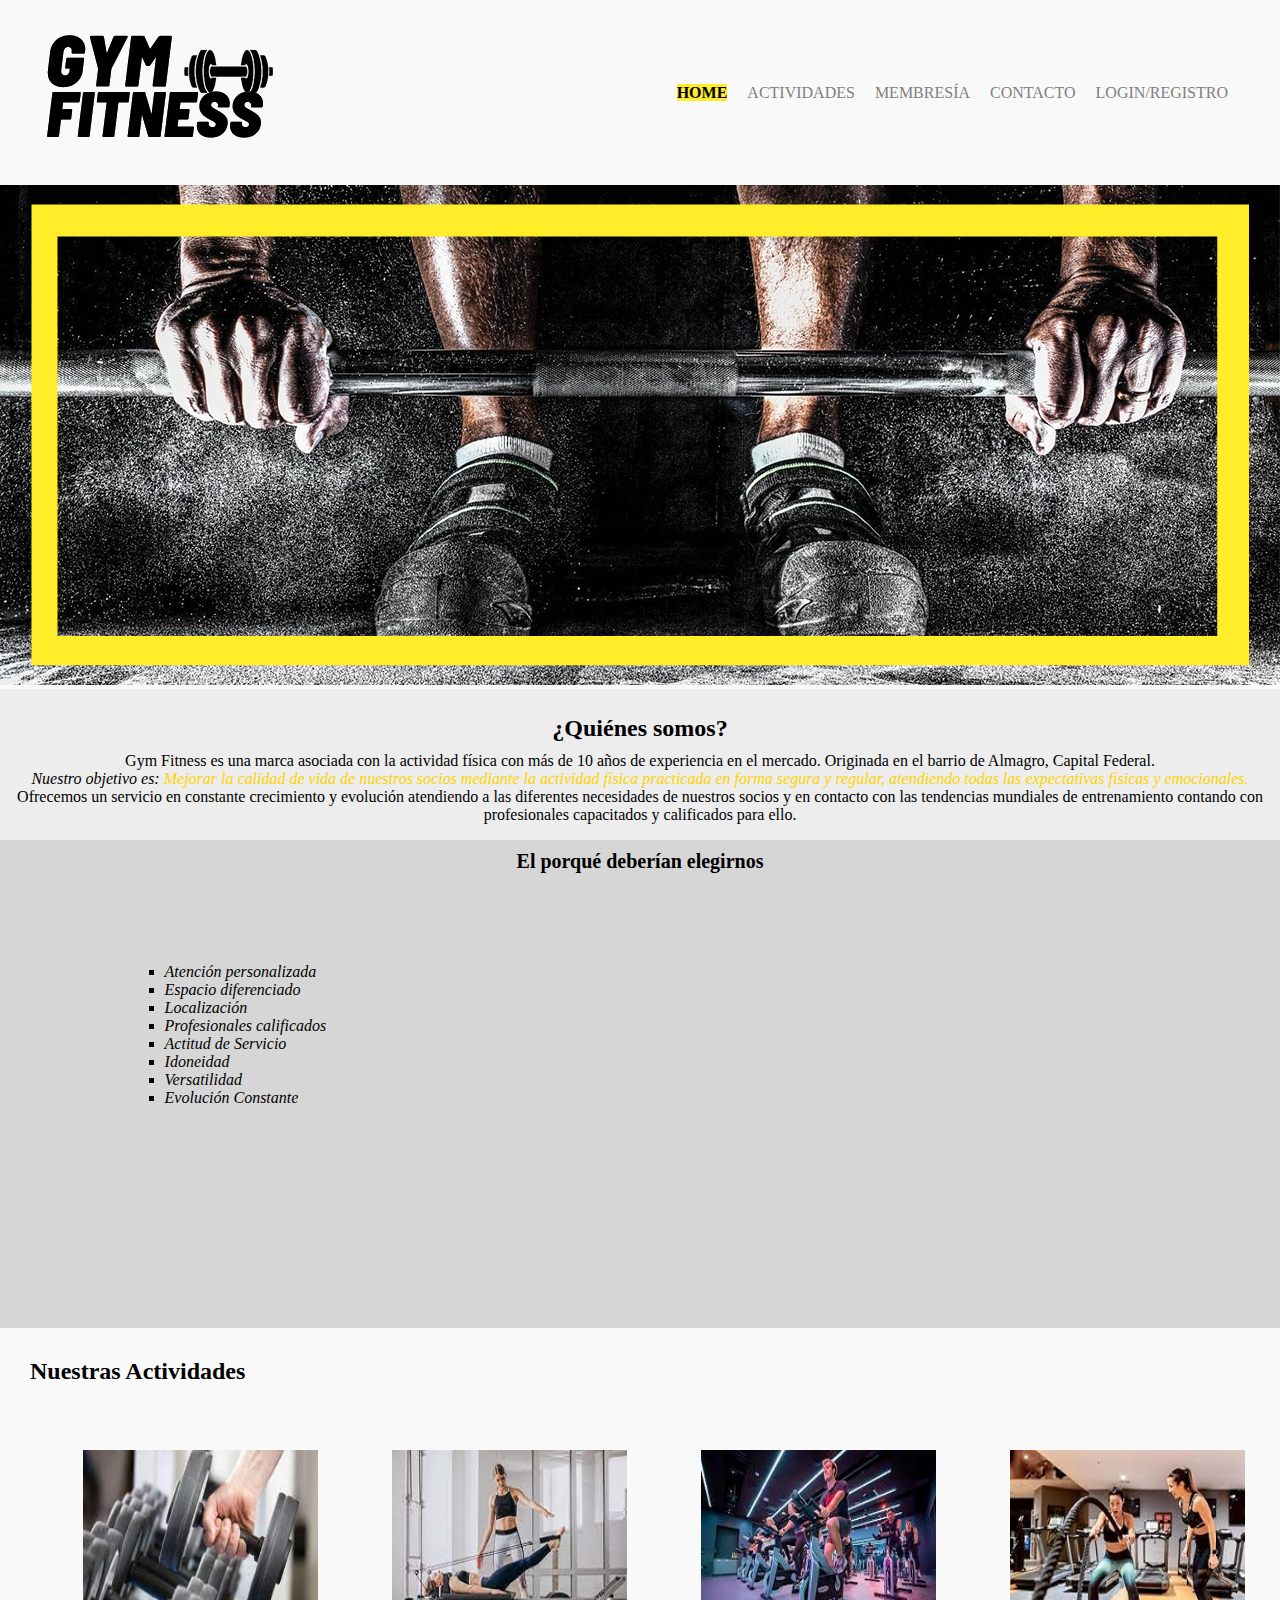
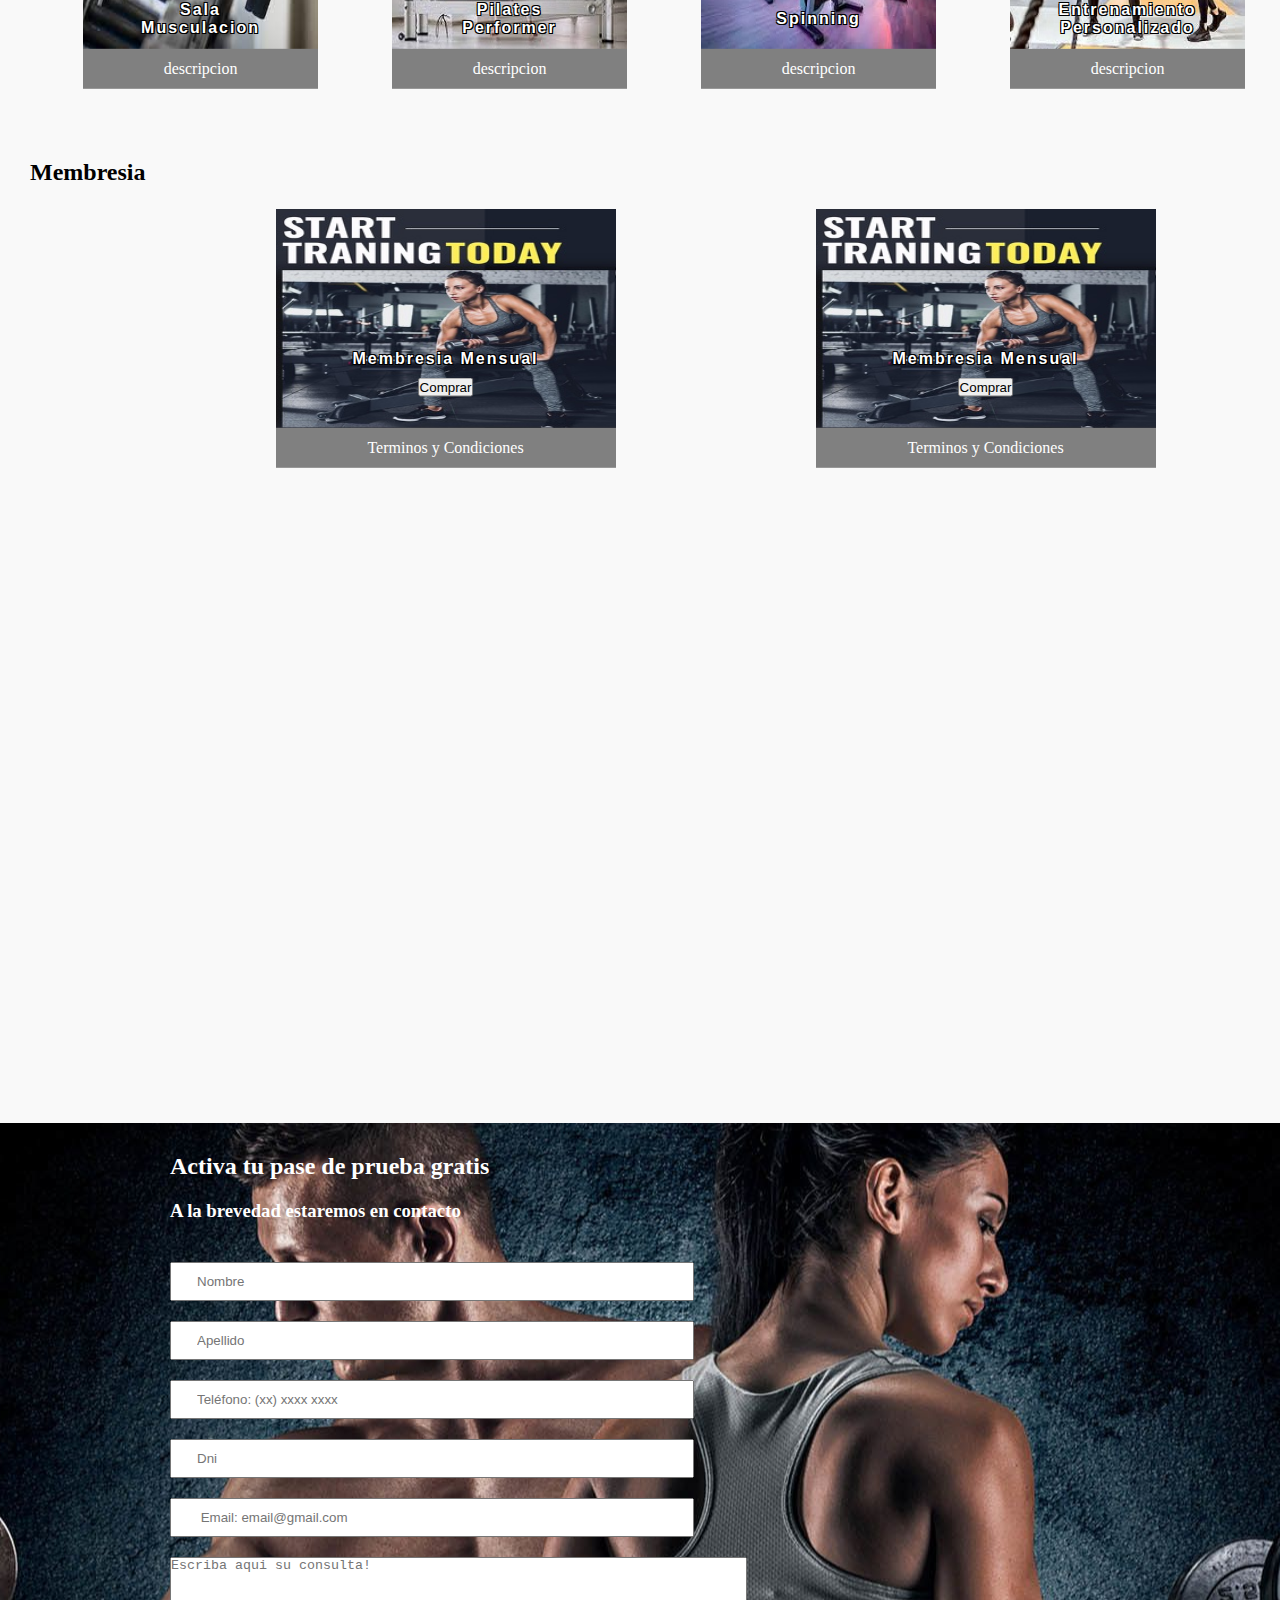
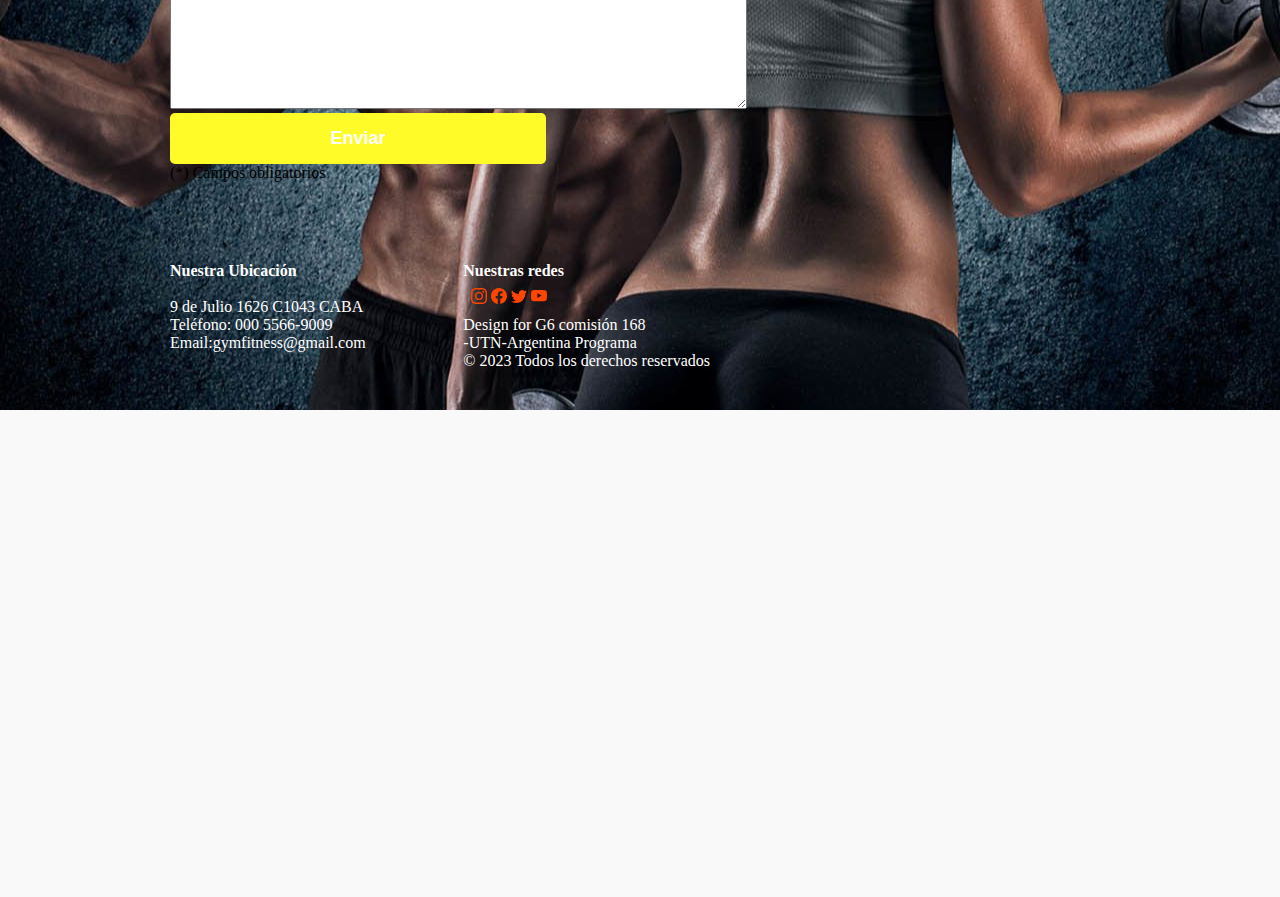
<file: index.html>
<!DOCTYPE html>
<html lang="es">
<head>
    <meta charset="UTF-8">
    <meta http-equiv="X-UA-Compatible" content="IE=edge">
    <meta name="viewport" content="width=device-width, initial-scale=1.0">
    <title>Gym Fitness</title>
    <link href="https://fonts.googleapis.com/css?family=Pacifico|Roboto:100,300,400,500,700,900" rel="stylesheet" />
   <link rel="stylesheet" href="style.css">
   <link rel="shortcut icon" href="images/LogoGymFitnes.ico" type="image
   /ico"/> 
   <link rel="stylesheet"href="https://cdn.jsdelivr.net/npm/bootstrap-icons@1.9.1/font/bootstrap-icons.css">
    
</head>
    <body>
        <!-- HEADER-->
        <header class="cabecera">
            <h1><img class="logo" src="images/LogoGymFitness.png" alt="logo"></h1>
            <nav class="menu">
                <ul class="menu__lista" >
                    <li class="menu__item"><a class="menu__link--activo" href="#contenedorq">Home</a></li>
                    <li class="menu__item"><a class="menu__link" href="#actividades">Actividades</a></li>
                    <li class="menu__item"><a class="menu__link" href="#">Membresía</a></li>
                    <li class="menu__item"><a class="menu__link" href="#formulario">Contacto</a></li>
                    <li class="menu__item"><a class="menu__link" href="#">Login/Registro</a></li>
                </ul>
            </nav>
        </header>

        <main> 

            <img class="banner" src="images/Banner.png" alt="Banner">
            
            <!-- HOME-->
        
            <section class="contenedor-quienes" id="contenedorq">
                <h2 class="titulo-quienes">¿Quiénes somos?</h2>
                <p class="parrafo-quienes">Gym Fitness es una marca asociada con la actividad física con más de 10 años de experiencia en el mercado. Originada en el barrio de Almagro, Capital Federal.</p>
                <p class="parrafo-quienes" id="pstyle">Nuestro objetivo es: <em>Mejorar la calidad de vida de nuestros socios mediante la actividad física practicada en forma segura y regular, atendiendo todas las expectativas físicas y emocionales.</em></p>
                <p class="parrafo-quienes">Ofrecemos un servicio en constante crecimiento y evolución atendiendo a las diferentes necesidades de nuestros socios y en contacto con las tendencias mundiales  de entrenamiento contando con profesionales capacitados y calificados para ello.</p>
            </section>

            <section class="contenedor-ppal">
                <h3 class="titulo-centralizado">El porqué deberían elegirnos</h3>
                <div class="contenedor-porque">
                    <ul class="lista-items">
                        <li class="items">Atención personalizada</li>
                        <li class="items">Espacio diferenciado</li>
                        <li class="items">Localización</li>
                        <li class="items">Profesionales calificados</li>
                        <li class="items">Actitud de Servicio</li>
                        <li class="items">Idoneidad</li>
                        <li class="items">Versatilidad</li>
                        <li class="items">Evolución Constante</li>
                    </ul>
                    <iframe width="560" height="315" src="https://www.youtube.com/embed/IsJ2w2JsN2A" title="YouTube video player" frameborder="0" allow="accelerometer; autoplay; clipboard-write; encrypted-media; gyroscope; picture-in-picture; web-share" allowfullscreen></iframe>
                </div>
            </section>

            <!-- Inicio Nuestras actividades-->
            <section>
                <h2 class="titulo-actividades" id="actividades">Nuestras Actividades</h2>
                <div class="NuestrasActividades" >
                    <div class="contenedor-actividades">
                        <img src="images/sala musculacion.jpg" alt="Imagen Musculacion" width="235px" height="200px">
                        <div class="actividades"><strong>Sala Musculacion</strong></div>
                        <div class="descripcion-actividades">descripcion </div>
                    </div>
                    <div class="contenedor-actividades">
                        <img src="images/pilatesreformer.jpg" alt="Imagen Pilates" width="235px" height="200px">
                        <div class="actividades"><strong>Pilates Performer</strong></div>
                        <div class="descripcion-actividades">descripcion </div>
                    </div>
                    <div class="contenedor-actividades">
                        <img src="images/spinning.jpg" alt="Imagen Spinning" width="235px" height="200px">
                        <div class="actividades"><strong>Spinning</strong></div>
                        <div class="descripcion-actividades">descripcion </div>
                    </div>
                    <div class="contenedor-actividades">
                        <img src="images/entrenamientopersonalizado.jpg" alt="Imagen Personalizado" width="235px" height="200px">
                        <div class="actividades"><strong>Entrenamiento Personalizado</strong></div>
                        <div class="descripcion-actividades">descripcion </div>
                    </div>
                </div>
            </section>

            <!-- Inicio Nuestras actividades-->
            <section class=seccion-membresia id="membresia">
                <h2 class="titulo-membresia">Membresia</h2>
                <div class="clasesMembresia">
                    <div class="contenedor-membresia">
                        <img src="images/membresia.jpg" alt="folletoMembresia" width="340" height="220px">
                        <div class="membresia"><strong>Membresia Mensual</strong></div>
                        <button class="boton-compra">Comprar</button>
                        <div class="BasesyCondiciones">Terminos y Condiciones</div>
                    </div>
                    <div class="contenedor-membresia">
                        <img src="images/membresia.jpg" alt="folletoMembresia" width="340" height="220px">
                        <div class="membresia"><strong>Membresia Mensual</strong></div>
                        <button class="boton-compra">Comprar</button>
                        <div class="BasesyCondiciones">Terminos y Condiciones</div>
                    </div>
                </div>    
            </section>

            <section class="">

            <!-- Contacto -->
            <section class="tablaunido">
                <div class="formulario" id="formulario">
                    <h2 class="titulo-prueba">Activa tu pase de prueba gratis</h2>
                    <h3 class="titulo-prueba">A la brevedad estaremos en contacto</h3>
                    <form action="" class="form-tabla">
                        <input type="text" id="nombre" class="input-form" required placeholder="Nombre">
                        <input type="text" id="apellido" class="input-form" required placeholder="Apellido">
                        <input type="tel" id="telefono" class="input-form" required placeholder= "Teléfono: (xx) xxxx xxxx">
                        <input type="text" id="apellido" class="input-form" required placeholder="Dni">
                        <input type="email" id="email" class="input-form" required placeholder=" Email: email@gmail.com">
                        <textarea name="" id="mensaje" cols="70" rows="10" required placeholder="Escriba aqui su consulta!"></textarea>
        
                        <input type="submit" value="Enviar" class="enviar">
                        <P>(*) Campos obligatorios</P>
                    </form>
                </div>
                <div class="contenedor-general">
                    <div class="contenedor-ubicacion">
                        <div class="titulo-ubicacion"><h4>Nuestra Ubicación</h4></div>
                        <div class="direccion">
                            <p><br> 9 de Julio 1626 C1043 CABA <br>Teléfono: 000 5566-9009 <br>Email:gymfitness@gmail.com</p>
                        </div>
                    </div>
                    <div class="contenedor-redes">
                        <div class="redes-p">
                            <div><h4 class="titulo-redes">Nuestras redes</h4></div>
                            <div class="redes-container">
                                <svg xmlns="http://www.w3.org/2000/svg" width="16" height="16" fill="currentColor" class="bi bi-instagram" viewBox="0 0 16 16"><path d="M8 0C5.829 0 5.556.01 4.703.048 3.85.088 3.269.222 2.76.42a3.917 3.917 0 0 0-1.417.923A3.927 3.927 0 0 0 .42 2.76C.222 3.268.087 3.85.048 4.7.01 5.555 0 5.827 0 8.001c0 2.172.01 2.444.048 3.297.04.852.174 1.433.372 1.942.205.526.478.972.923 1.417.444.445.89.719 1.416.923.51.198 1.09.333 1.942.372C5.555 15.99 5.827 16 8 16s2.444-.01 3.298-.048c.851-.04 1.434-.174 1.943-.372a3.916 3.916 0 0 0 1.416-.923c.445-.445.718-.891.923-1.417.197-.509.332-1.09.372-1.942C15.99 10.445 16 10.173 16 8s-.01-2.445-.048-3.299c-.04-.851-.175-1.433-.372-1.941a3.926 3.926 0 0 0-.923-1.417A3.911 3.911 0 0 0 13.24.42c-.51-.198-1.092-.333-1.943-.372C10.443.01 10.172 0 7.998 0h.003zm-.717 1.442h.718c2.136 0 2.389.007 3.232.046.78.035 1.204.166 1.486.275.373.145.64.319.92.599.28.28.453.546.598.92.11.281.24.705.275 1.485.039.843.047 1.096.047 3.231s-.008 2.389-.047 3.232c-.035.78-.166 1.203-.275 1.485a2.47 2.47 0 0 1-.599.919c-.28.28-.546.453-.92.598-.28.11-.704.24-1.485.276-.843.038-1.096.047-3.232.047s-2.39-.009-3.233-.047c-.78-.036-1.203-.166-1.485-.276a2.478 2.478 0 0 1-.92-.598 2.48 2.48 0 0 1-.6-.92c-.109-.281-.24-.705-.275-1.485-.038-.843-.046-1.096-.046-3.233 0-2.136.008-2.388.046-3.231.036-.78.166-1.204.276-1.486.145-.373.319-.64.599-.92.28-.28.546-.453.92-.598.282-.11.705-.24 1.485-.276.738-.034 1.024-.044 2.515-.045v.002zm4.988 1.328a.96.96 0 1 0 0 1.92.96.96 0 0 0 0-1.92zm-4.27 1.122a4.109 4.109 0 1 0 0 8.217 4.109 4.109 0 0 0 0-8.217zm0 1.441a2.667 2.667 0 1 1 0 5.334 2.667 2.667 0 0 1 0-5.334z"/></svg>
                                <svg xmlns="http://www.w3.org/2000/svg" width="16" height="16" fill="currentColor" class="bi bi-facebook" viewBox="0 0 16 16"><path d="M16 8.049c0-4.446-3.582-8.05-8-8.05C3.58 0-.002 3.603-.002 8.05c0 4.017 2.926 7.347 6.75 7.951v-5.625h-2.03V8.05H6.75V6.275c0-2.017 1.195-3.131 3.022-3.131.876 0 1.791.157 1.791.157v1.98h-1.009c-.993 0-1.303.621-1.303 1.258v1.51h2.218l-.354 2.326H9.25V16c3.824-.604 6.75-3.934 6.75-7.951z"/></svg>
                                <svg xmlns="http://www.w3.org/2000/svg" width="16" height="16" fill="currentColor" class="bi bi-twitter" viewBox="0 0 16 16"><path d="M5.026 15c6.038 0 9.341-5.003 9.341-9.334 0-.14 0-.282-.006-.422A6.685 6.685 0 0 0 16 3.542a6.658 6.658 0 0 1-1.889.518 3.301 3.301 0 0 0 1.447-1.817 6.533 6.533 0 0 1-2.087.793A3.286 3.286 0 0 0 7.875 6.03a9.325 9.325 0 0 1-6.767-3.429 3.289 3.289 0 0 0 1.018 4.382A3.323 3.323 0 0 1 .64 6.575v.045a3.288 3.288 0 0 0 2.632 3.218 3.203 3.203 0 0 1-.865.115 3.23 3.23 0 0 1-.614-.057 3.283 3.283 0 0 0 3.067 2.277A6.588 6.588 0 0 1 .78 13.58a6.32 6.32 0 0 1-.78-.045A9.344 9.344 0 0 0 5.026 15z"/>
                                </svg>
                                <svg xmlns="http://www.w3.org/2000/svg" width="16" height="16" fill="currentColor" class="bi bi-youtube" viewBox="0 0 16 16"><path d="M8.051 1.999h.089c.822.003 4.987.033 6.11.335a2.01 2.01 0 0 1 1.415 1.42c.101.38.172.883.22 1.402l.01.104.022.26.008.104c.065.914.073 1.77.074 1.957v.075c-.001.194-.01 1.108-.082 2.06l-.008.105-.009.104c-.05.572-.124 1.14-.235 1.558a2.007 2.007 0 0 1-1.415 1.42c-1.16.312-5.569.334-6.18.335h-.142c-.309 0-1.587-.006-2.927-.052l-.17-.006-.087-.004-.171-.007-.171-.007c-1.11-.049-2.167-.128-2.654-.26a2.007 2.007 0 0 1-1.415-1.419c-.111-.417-.185-.986-.235-1.558L.09 9.82l-.008-.104A31.4 31.4 0 0 1 0 7.68v-.123c.002-.215.01-.958.064-1.778l.007-.103.003-.052.008-.104.022-.26.01-.104c.048-.519.119-1.023.22-1.402a2.007 2.007 0 0 1 1.415-1.42c.487-.13 1.544-.21 2.654-.26l.17-.007.172-.006.086-.003.171-.007A99.788 99.788 0 0 1 7.858 2h.193zM6.4 5.209v4.818l4.157-2.408L6.4 5.209z"/>
                                </svg>
                            </div>
                            <div>
                                <p class="grupo">Design for G6 comisión 168 <br>-UTN-Argentina Programa <br> &copy 2023 Todos los derechos reservados</p>
                            </div>
                        </div>
                    </div>
                </div>
            </section>
            <iframe class="mapa" src="https://www.google.com/maps/embed?pb=!1m18!1m12!1m3!1d410.48434917119386!2d-58.38173986799484!3d-34.60732746510499!2m3!1f0!2f0!3f0!3m2!1i1024!2i768!4f13.1!3m3!1m2!1s0x95bccacfdd1fa037%3A0xf1b1f26b0eab3053!2sAv.%209%20de%20Julio%2C%20Buenos%20Aires!5e0!3m2!1ses!2sar!4v1680708105340!5m2!1ses!2sar" width="600" height="450" style="border:0;" allowfullscreen="" loading="lazy" referrerpolicy="no-referrer-when-downgrade"></iframe>
                      
        </main>
        <footer>

        </footer>
    
    
    
    
        <script src="script.js"></script>   
    </body>  
</html>
</file>
<file: style.css>
*{
    margin: 0;
    padding: 0;
}
/***Menu de navegación***/
body{
    background:#f9f9f9;
   
}
.cabecera{
    align-items: center;
    background:#f9f9f9;
    display: flex;
    justify-content: space-between;
    padding-left: 2rem;
    padding-right: 2rem;
}

.menu__lista{
    display: flex;
}

.menu__item{
    list-style: none;
}

.menu__link{
    color: #808080;
    margin-right: 1.25rem;
    text-decoration: none;
    text-transform: uppercase;
}

.menu__link:hover{
    text-decoration: underline;
    text-decoration-color: #ffed29;
    text-decoration-thickness: 4px;
   
}

.menu__link--activo{
    margin-right: 1.25rem;
    text-decoration: none;
    background-color: #ffed29;
    color:black;
    text-transform: uppercase;
    font-weight: bold;

}


/***Banner***/

.banner{
    width: 100%;
}

/***quienes somos***/

.contenedor-quienes{
    background:rgb(237, 237, 237);
    text-align: center;
    padding: 1rem 1rem;   
}

.titulo-quienes{
    padding: 10px;
}

#pstyle{
    font-style: italic;
}

em{
    color: rgb(255, 211, 0);
}


/***El porqué deberían elegirnos***/

.contenedor-ppal{
    background: rgb(214, 214,214);
}

ul.lista-items{

   list-style: square;
}



.titulo-centralizado{
    text-align: center;
    padding: 10px;
    font-size: 20px;
  }

 .contenedor-porque{
  padding: 50px;
  display: flex;
  margin-top: 30px;
  justify-content:space-around;
 }


 .items{
   
    font-style: italic;
  }

 .video{
  width: 50%;
 }

 /*** Nuestras Actividades ***/

 .titulo-actividades{
    padding: 30px;
    margin: 0;
 }


 .NuestrasActividades{
    display: block;
    float: right;
 }

 .contenedor-actividades{
    position: relative;
    display: inline-block;
    padding: 35px;
    text-align: center;
 }

 .actividades{
    position: absolute;
    vertical-align: text-bottom;
    top: 65%;
    left: 50%;
    transform: translate(-50%, -50%);
    color: white;
    text-shadow: 
    1px 1px 0 #000,
    -1px -1px 0 #000,  
    1px -1px 0 #000,
    -1px 1px 0 #000,
    1px 1px 0 #000;
    -webkit-text-stroke: 0,5px black;
    letter-spacing: 2px;   
    font-family: 'Lucida Sans', 'Lucida Sans Regular', 'Lucida Grande', 'Lucida Sans Unicode', Geneva, Verdana, sans-serif;
    
 }

 .descripcion-actividades{
    display: flex;
    justify-content: center;
    align-items: center;
    height: 40px;
    width: 235px;
    background-color: grey;
    color: white;
    transform: translate(0%, -13%);
 }



 /*** Membresia ***/

.seccion-membresia{
   display: inline-flex;
}

.titulo-membresia{
   padding: 30px;
   margin: 0;
}

.contenedor-membresia{
   position: relative;
   float: right;
   padding: 80px 100px 10px;
   text-align: center;
}

.membresia{
   position: absolute;
   top: 65%;
   left: 50%;
   transform: translate(-50%, -50%);
   color: white;
   text-shadow: 
   1px 1px 0 #000,
   -1px -1px 0 #000,  
   1px -1px 0 #000,
   -1px 1px 0 #000,
   1px 1px 0 #000;
   -webkit-text-stroke: 0,5px black;
   letter-spacing: 2px;   
   font-family: 'Lucida Sans', 'Lucida Sans Regular', 'Lucida Grande', 'Lucida Sans Unicode', Geneva, Verdana, sans-serif;

}

.boton-compra{
   position: absolute;
   vertical-align: text-bottom;
   top: 73%;
   left: 50%;
   transform: translate(-50%, -50%);
}

.BasesyCondiciones{
   display: flex;
   justify-content: center;
   align-items: center;
   height: 40px;
   width: 340px;
   background-color: grey;
   color: white;
   transform: translate(0%, -13%);
}

 /***Contacto ***/


 section.tablaunido{
   padding-top: 10px;
   margin-bottom: 1px;
   margin-top: 40rem;
}

 .tablaunido{
   background-image: url(images/Contacto.jpg);
   background-repeat: no-repeat;
   background-position: center;
    
}

h2.titulo-prueba,h3.titulo-prueba {
   color: white;

}

 .titulo-prueba{
    margin: 20px 0;
 }
 .formulario, .contenedor-general{
  
    width: 940px;
    margin: 0 auto;
 }

 form,.contenedor-ubicacion, .contenedor-redes{
    margin: 40px 0;
 }


 .input-form{
    display: block;
    margin: 0 0 20px;
    padding: 10px 25px;
    width: 50%;
 }

 .enviar{
    display: block;
    width: 40%;
    padding: 15px 0;
    font-size: 18px;
    font-weight: bold;
    color: white;
    background:  rgb(255, 251, 40);
    border: none;
    border-radius: 5px;
    transition: 1s all;
    cursor:pointer;
    
 }

 .enviar:hover{
    background:rgb(255, 237, 41);
    transform: scale(1.2);
 }

 .contenedor-general{ 
    width: 940px;
    display: flex;
    justify-content: space-between;

 }

 
h4, .direccion, .grupo{
   color: white;
}


 .contenedor-redes{
    padding-right: 100px;
    margin-right: 300px;
 }

 .redes-container{
    padding: 4px;
    margin: 4px;
 }

 .redes-container svg{
    color: orangered;
 }

 .mapa{
    width: 100%;
    padding-bottom: 2rem;

 }
</file>
